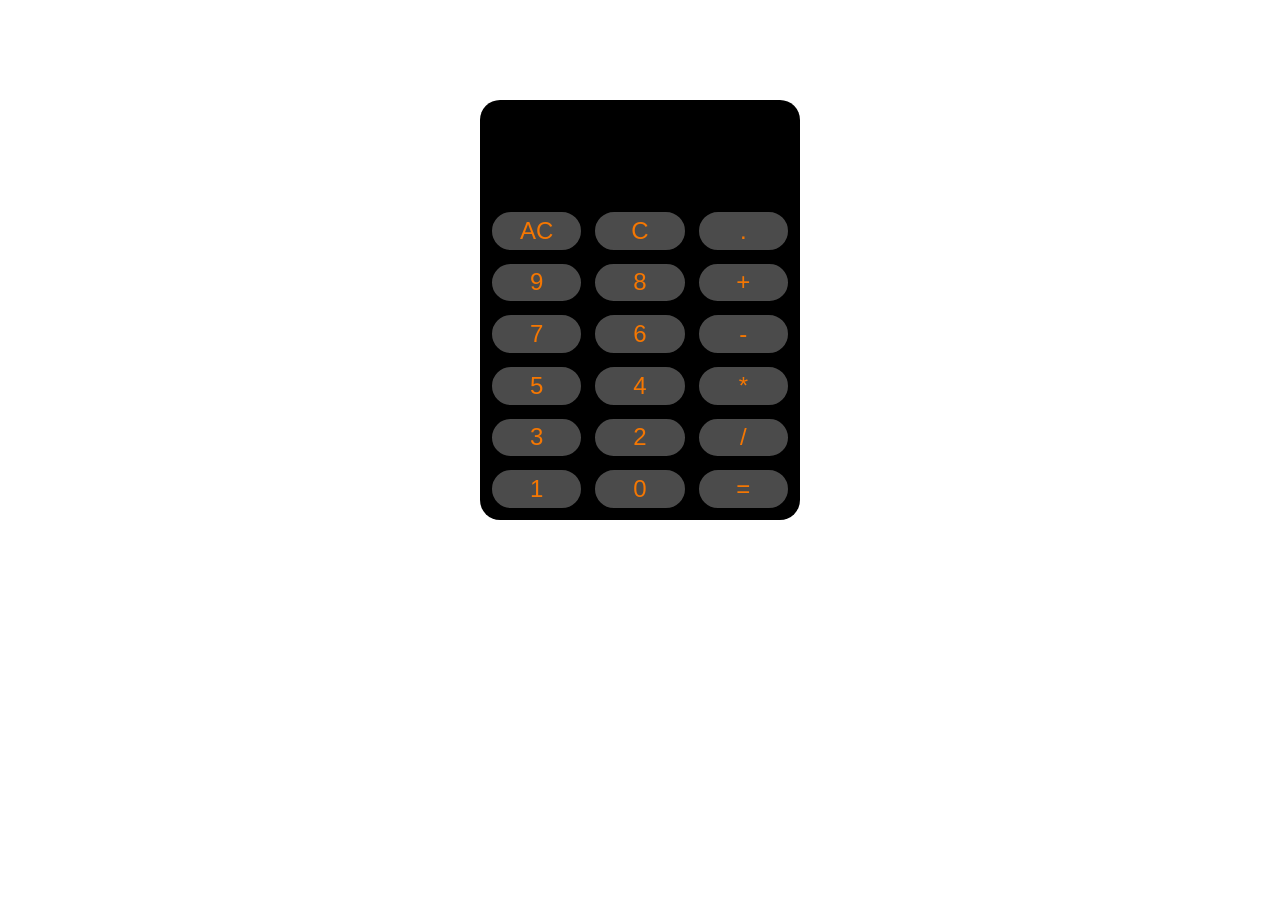
<file: HTML, CSS, JS/mini_project/Calculator/index.html>
<!DOCTYPE html>
<html lang="en">
<head>
    <meta charset="UTF-8">
    <meta name="viewport" content="width=device-width, initial-scale=1.0">
    <title>Calculator</title>
    <link rel="stylesheet" href="style.css">
</head>
<body>
    <div class="main_display">
        <p class="display"></p>
    </div>
    <div class="allbutton">
        <button class="buttons" id="allclear" onclick="allclear()">AC</button>
        <button class="buttons" id="clear" onclick="lastclear()">C</button>
        <button class="buttons" id="no.9" onclick="appendvalue('.')">.</button>

        <button class="buttons" id="no.9" onclick="appendvalue('9')">9</button>
        <button class="buttons" id="no.8" onclick="appendvalue('8')">8</button>
        <button class="buttons" id="add" onclick="appendvalue('+')">+</button>

        <button class="buttons" id="no.7" onclick="appendvalue('7')">7</button>
        <button class="buttons" id="no.6" onclick="appendvalue('6')">6</button>
        <button class="buttons" id="subtract" onclick="appendvalue('-')">-</button>

        <button class="buttons" id="no.5" onclick="appendvalue('5')">5</button>
        <button class="buttons" id="no.4" onclick="appendvalue('4')">4</button>
        <button class="buttons" id="multiply" onclick="appendvalue('*')">*</button>

        <button class="buttons" id="no.3" onclick="appendvalue('3')">3</button>
        <button class="buttons" id="no.2" onclick="appendvalue('2')">2</button>
        <button class="buttons" id="division" onclick="appendvalue('/')">/</button>

        <button class="buttons" id="no.1" onclick="appendvalue('1')">1</button>
        <button class="buttons" id="no.0" onclick="appendvalue('0')">0</button>
        <button class="buttons" id="=" onclick="calculate()">=</button>

    </div>


    <script src="script.js"></script>
</body>
</html>
</file>
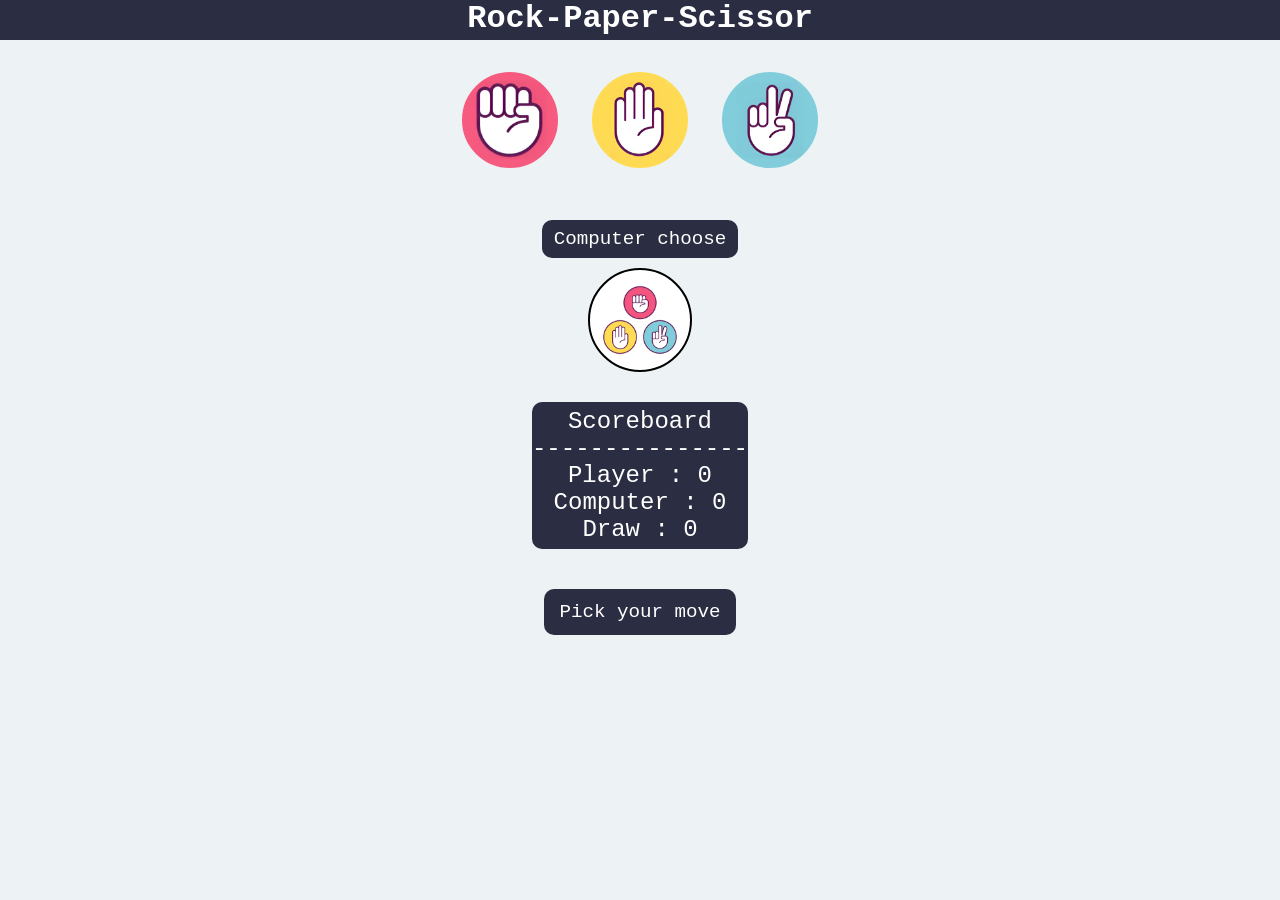
<file: HTML, CSS, JS/mini_project/Rock-paper-scissor/index.html>
<!DOCTYPE html>
<html lang="en">
<head>
    <meta charset="UTF-8">
    <meta name="viewport" content="width=device-width, initial-scale=1.0">
    <title>Rock-Paper-Scissor</title>
    <link rel="stylesheet" href="style.css">
</head>
<body>
    
    <div class="containor">
        <h1>Rock-Paper-Scissor</h1>

        <div class="circle" >
            <button id="rock"></button>
            <button id="paper"></button>
            <button id="scissor"></button>
        </div>
        <div><p id="comppara">Computer choose</p></div>
        <div class="computerchoice showpaper">
        </div>

        <div class="score"><p id="score-p">Scoreboard</p>
            ---------------
            <p id="playerscore">Player : 0</p>
            <p id="compscore">Computer : 0</p>
            <p id="drawscore">Draw : 0</p>
        </div>

        <div class="msg-box"><p id="move"> Pick your move </p></div>
    </div>
    <script src="game.js"></script>
</body>
</html>
</file>
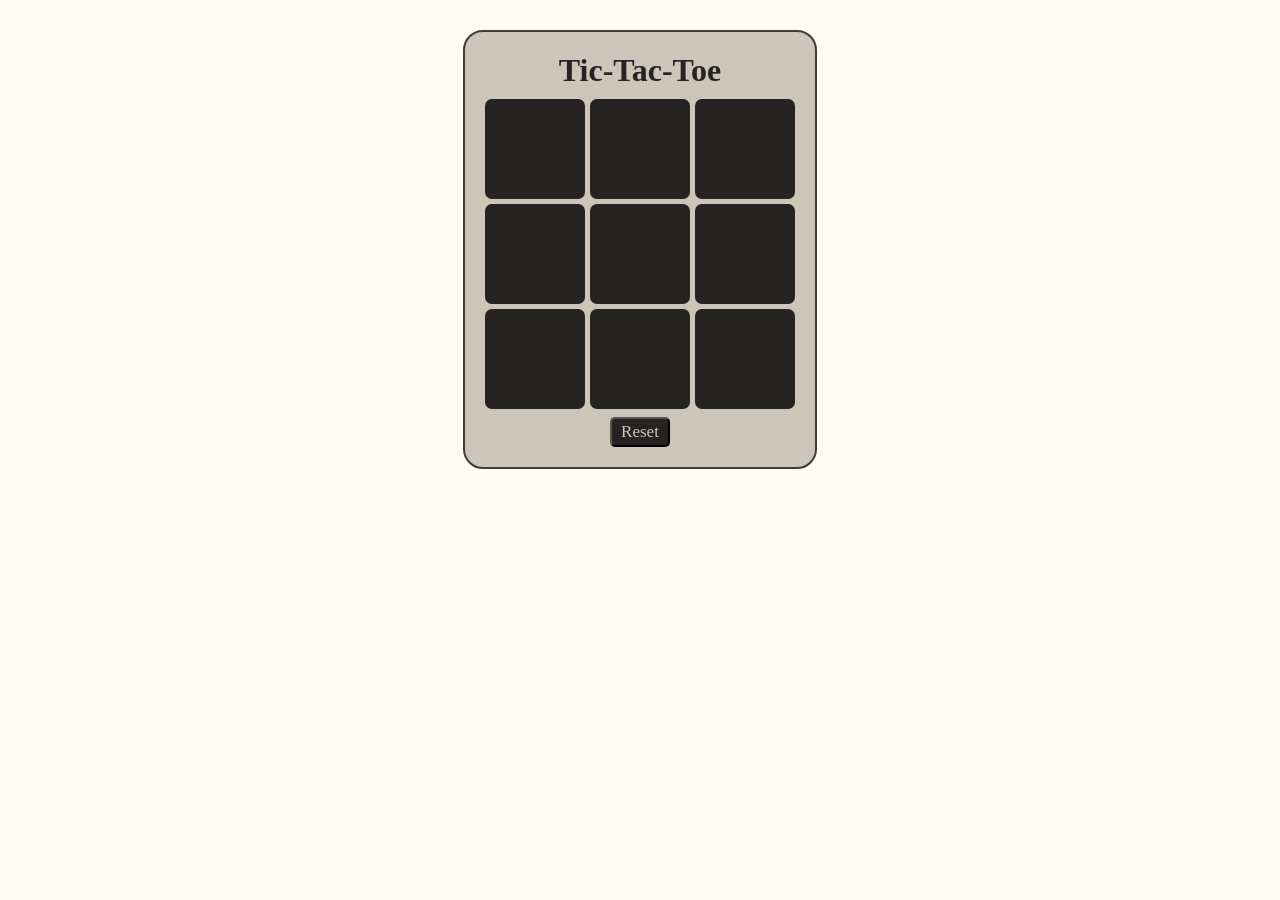
<file: HTML, CSS, JS/mini_project/tic-tac-toe/index.html>
<!DOCTYPE html>
<html lang="en">
 <head>
    <meta charset="UTF-8">
    <meta name="viewport" content="width=device-width, initial-scale=1.0">
    <title>Tic-Tac-toe</title>
    <link rel="stylesheet" href="style.css">
 </head>
 <body>
    <div class="msg-box hide">
        <p id="text">The winner</p>
        <button id="new-game">New game</button>
        
    </div>
    <div id="main_container">
        
        <h1>Tic-Tac-Toe</h1>
        <div class="game">
            <button class="bt" id="box0"></button>
            <button class="bt" id="box1"></button>
            <button class="bt" id="box2"></button>
            <button class="bt" id="box3"></button>
            <button class="bt" id="box4"></button>
            <button class="bt" id="box5"></button>
            <button class="bt" id="box6"></button>
            <button class="bt" id="box7"></button>
            <button class="bt" id="box8"></button>
        </div>
        <button id="reset">Reset</button>
        
    </div>
    <script src="game.js"></script>
 </body>
</html>
</file>
<file: HTML, CSS, JS/mini_project/Calculator/style.css>
*{
    margin:0px;
    padding: 0px;;
}
body{
    display:flex;
    justify-content: center;
    flex-direction: column;
    align-items: center;
    padding-top: 100px;
    font-size: xx-large;
}
.main_display{
    background-color: black;
    height: 100px;
    width:300px;
    color: aliceblue;
    border-top-left-radius: 20px;
    border-top-right-radius: 20px;
    padding: 0px 10px 0px 10px;
}
.display{
    margin-top:10px;
}
.allbutton{
    background-color: rgb(0, 0, 0);
    display: grid;
    justify-content: center;
    grid-template-columns: 1fr 1fr 1fr;
    gap:10px;
    height: 300px;
    width: 300px;
    border-bottom-left-radius: 20px;
    border-bottom-right-radius: 20px;
    padding: 10px 10px 10px 10px

}
.buttons{
    background-color: rgb(75, 75, 75);
    color: #f57702;
    font-size: x-large;
    border: 2px solid black;
    border-radius: 25px;
}
.buttons:hover{
    background-color: rgb(110, 110, 110);
}
</file>
<file: HTML, CSS, JS/mini_project/Rock-paper-scissor/style.css>
*{
    margin:0;
    padding:0;
}
.containor{
    display: flex;
    justify-content:center;
    align-items: center;
    flex-direction: column;
}
.circle{
    display: flex;
    flex-direction: row;
    gap: 30px;
    margin-bottom:50px;
}
body{
    background-color: #edf2f4;
}
h1{
    background-color: #2b2d42;
    color:#ffffff;
    height:40px;
    width:100vmax;
    display: flex;
    justify-content:center;
    font-family:'Courier New', Courier, monospace;

}
.score{
    /* border:2px solid rgb(4, 249, 0); */
    width:fit-content;
    height:fit-content;
    font-size: x-large;
    margin-top: 30px;
    display: flex;
    justify-content:center; 
    flex-direction: column;
    align-items: center;
    background-color: #2b2d42;
    color:#ffffff;
    border-radius: 10px;
    font-family: 'courier New' , monospace;


    #score-p{
        padding-top: 6px;
    }
    #drawscore{
        padding-bottom: 6px;
    }
}


.msg-box{
    background-color: #2b2d42;
    color:#ffffff;
    font-size:larger;
    margin-top: 40px;
    height: 30px;
    width: fit-content;
    display: flex;
    justify-content:center;
    align-items: center;
    border-radius:10px;
    font-family: 'courier New' , monospace;
    padding: 8px 15px 8px 15px;


}
button{
    height:100px;
    width: 100px;
    border-radius:50%;
    margin-top: 30px;
    font-size :50px;
    border: 2px solid #edf2f4;

}
button:hover{
    /* border-color: #000000; */
    border: 3px solid black;

    /* box-shadow: 3px 2px 10px #000000; */

}
#rock{
    background-image:url(rock2.png.jpg);
    background-position:center;
    background-size: 140px;
}
#paper{
    background-image:url(paper2.png.jpg);
    background-position:center;
    background-size: 125px;
}
#scissor{
    background-image:url(scissor2.png.jpg);
    background-position:center;
    background-size: 130px;
}
#comppara{
    background-color: #2b2d42;
    color:#ffffff;
    font-size:larger;
    height:fit-content;
    padding: 8px 12px 8px 12px;
    width: fit-content;
    display: flex;
    justify-content:center;
    align-items: center;
    border-radius:10px;
    font-family: 'courier New' , monospace;
    

}
.computerchoice{
    height:100px;
    width: 100px;
    border-radius: 50%;
    background-image: url(all.png.jpg);
    background-position: center;
    background-size: contain;
    overflow: hidden;
    border: 2px solid black;
    margin-top:10px;

}
</file>
<file: HTML, CSS, JS/mini_project/tic-tac-toe/style.css>
*{
    margin: 0px;
    padding: 0px;
}
body{
    text-align:center;
    display:flex;
    justify-content:center;
    padding-top:30px;
    align-items:center;
    flex-direction: column;
    background-color:rgb(255,252,242) ;
}
h1{
    color:rgb(37,36,34);
    margin-bottom:10px;
}

.bt {
    height: 100px;
    width: 100px;
    font-size: 2rem;
    background-color: rgb(246, 249, 48);
    display: flex;
    justify-content: center;
    align-items: center;
    color:black;
    border:none;
    border-radius:7px;
 
}
#main_container {
    border: 2px solid rgb(64, 61,57);
    height: auto; /* Adjust height dynamically */
    width: fit-content; /* Makes width match content */
    background-color: rgb(204, 197, 185);
    display: flex;
    flex-direction: column;
    align-items: center; /* Ensures content stays in center */
    justify-content: center;
    padding: 20px;
    border-radius: 20px;
   
}

.game {
    display: grid;
    grid-template-columns: repeat(3, 1fr); /* Creates 3 equal columns */
    gap: 5px; 
    justify-content: center;
    align-items: center;
}

.bt{
    background-color:rgb(37,36,34);
    color:rgb(235,94,40);
    font-size :50px;
}
#reset{
    margin-top:8px;
    height: 30px;
    width: 60px;
    background-color:rgb(37,36,34);
    color:rgb(204, 197, 185);
    border-radius: 5px;
    font-size:17px;
    font-family:serif;
}
/* x,0{
    rgb(210,248,152);
} */
 #text{
    color: rgb(37,36,34);
    font-size:large;
    padding-top: 10px;
    font-size: 30px;
 }
 .msg-box{
    height:100vmin;
 }
 #new-game{
    margin-top:10px;
    height: 40px;
    width: 80px;
    background-color:rgb(37,36,34);
    color:rgb(255,252,242);
    border-radius: 5px;
    font-size:15px;
    font-family:'Times New Roman', Times, serif;
 }
 .hide{
    display:none;
 }
</file>
